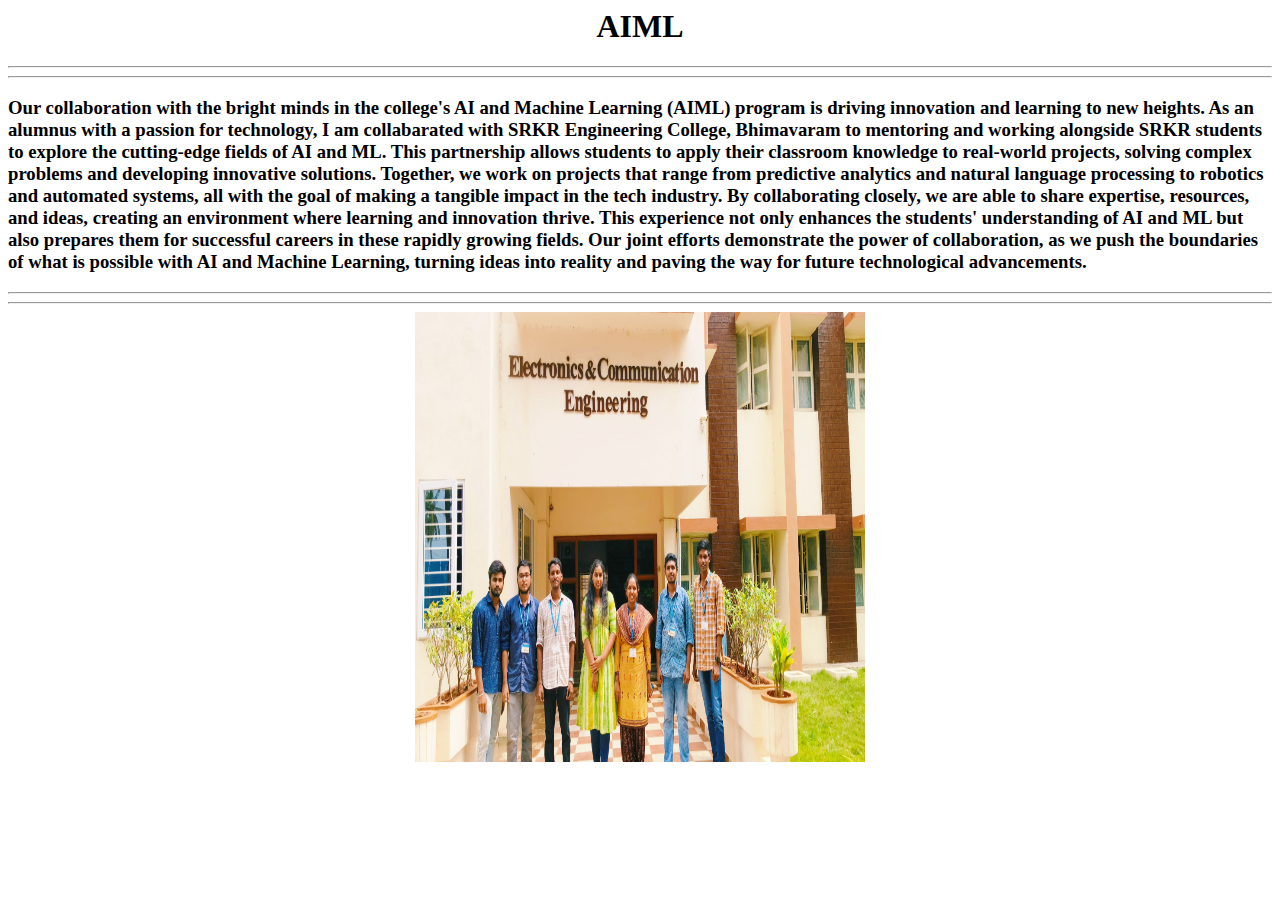
<file: AIML.html>
<html>
    <head>

    </head>
    <body>
       <center> <h1>AIML</h1></center><hr><hr>
       <div>
       <h3><p>
        Our collaboration with the bright minds in the college's AI and Machine Learning (AIML) program is driving innovation and learning to new heights. As an alumnus with a passion for technology, I am collabarated with SRKR Engineering College, Bhimavaram to mentoring and working alongside SRKR students to explore the cutting-edge fields of AI and ML.

This partnership allows students to apply their classroom knowledge to real-world projects, solving complex problems and developing innovative solutions. Together, we work on projects that range from predictive analytics and natural language processing to robotics and automated systems, all with the goal of making a tangible impact in the tech industry.

By collaborating closely, we are able to share expertise, resources, and ideas, creating an environment where learning and innovation thrive. This experience not only enhances the students' understanding of AI and ML but also prepares them for successful careers in these rapidly growing fields.

Our joint efforts demonstrate the power of collaboration, as we push the boundaries of what is possible with AI and Machine Learning, turning ideas into reality and paving the way for future technological advancements.
       </p></h3></div><hr><hr>
   <div> <center>  <img src="images/aiml.jpg" width="450" height="450"></center></div> 
    </body>
</html>
</file>
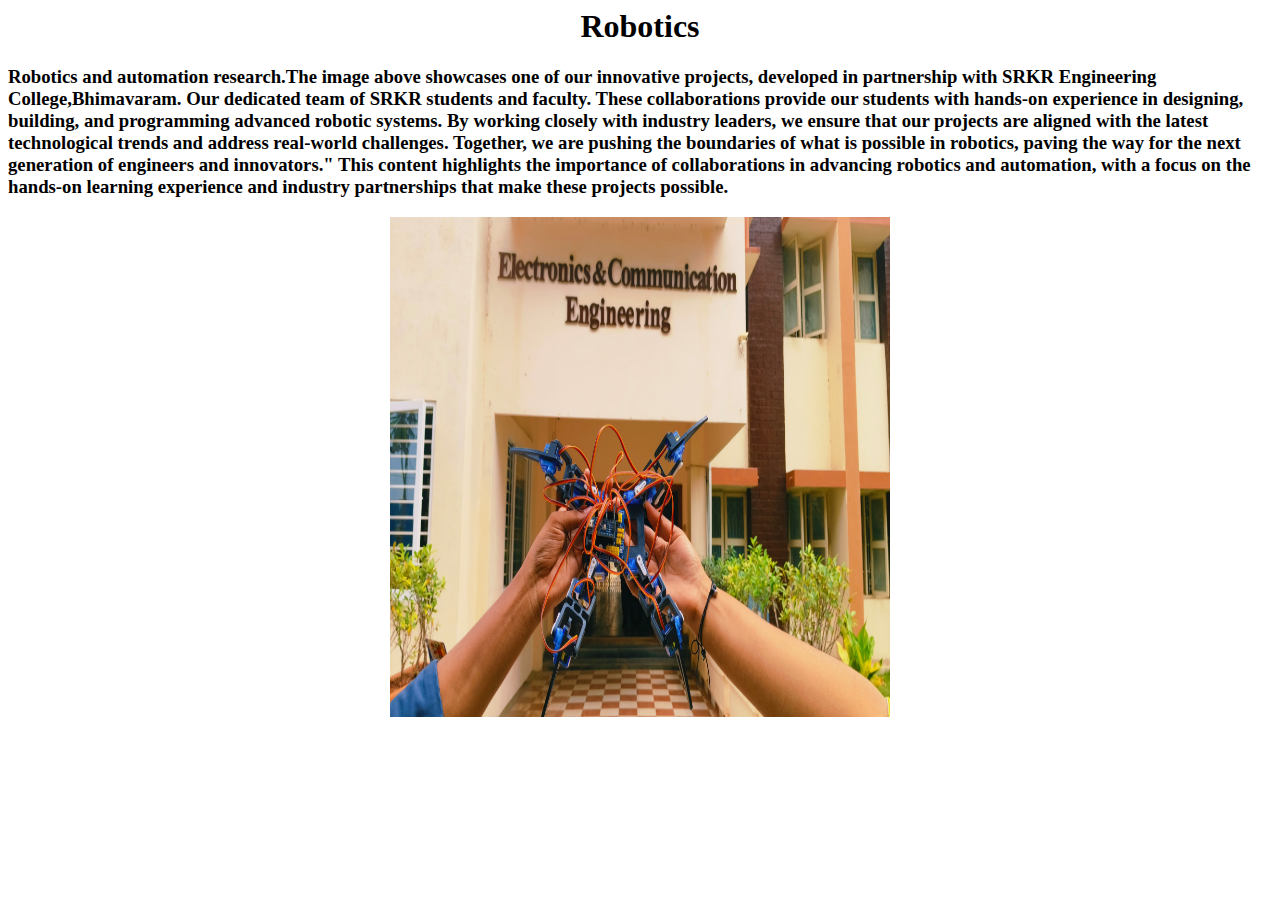
<file: ROBOTICS.html>
<html>
    <head>

    </head>
    <body>
     <center><h1>Robotics</h1></center>   
    <h3><p>Robotics and automation research.The image above showcases one of our innovative projects, developed in partnership with SRKR Engineering College,Bhimavaram. Our dedicated team of SRKR students and faculty.
        These collaborations provide our students with hands-on experience in designing, building, and programming advanced robotic systems. By working closely with industry leaders, we ensure that our projects are aligned with the latest technological trends and address real-world challenges.
        
         Together, we are pushing the boundaries of what is possible in robotics, paving the way for the next generation of engineers and innovators."
        
        This content highlights the importance of collaborations in advancing robotics and automation, with a focus on the hands-on learning experience and industry partnerships that make these projects possible.</p></h3> 
       <center> <img src="images/robotics.jpg" width="500" height="500"></center>
    </body>
</html>
</file>
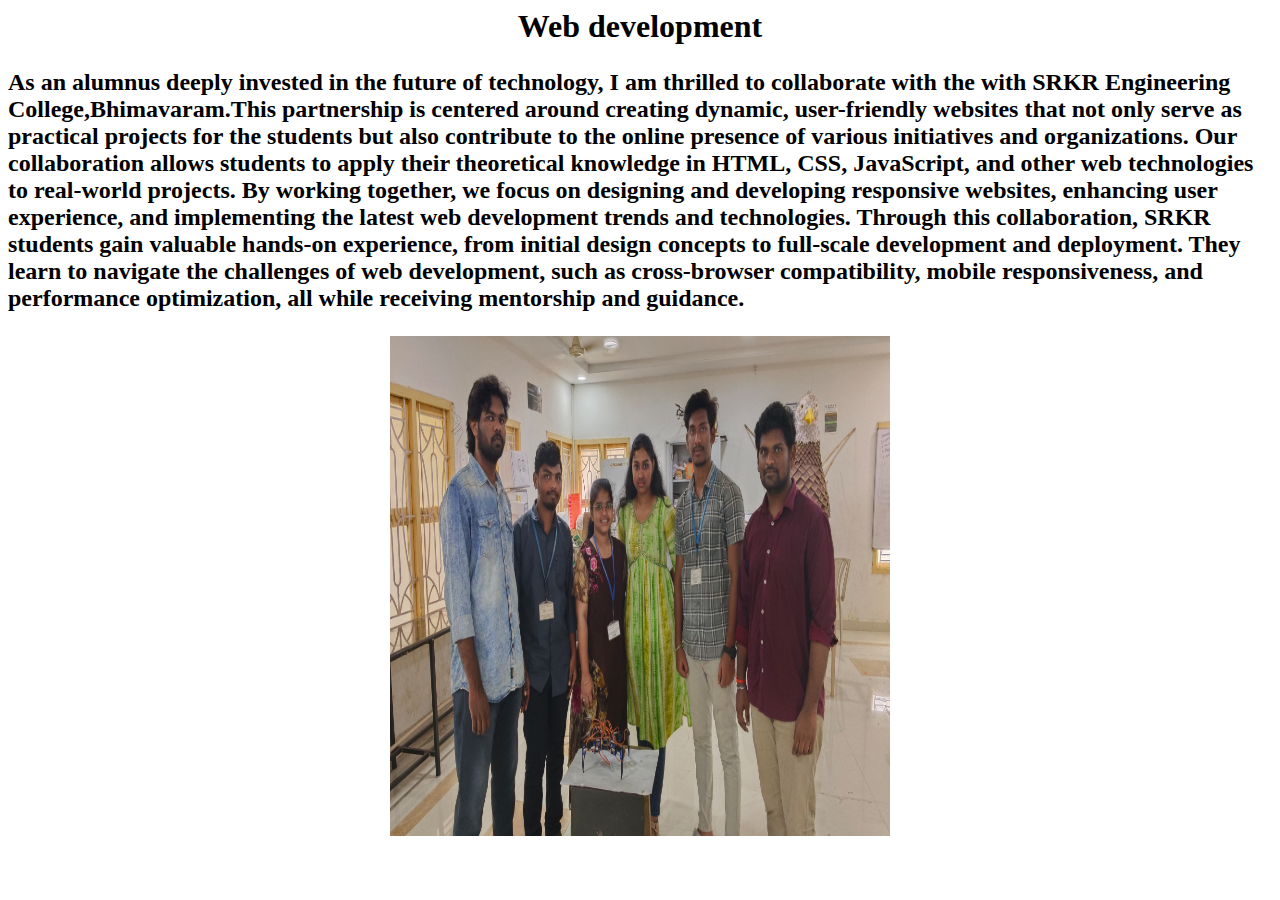
<file: WEB DEVELOPMENT.html>
<html>
    <head>

    </head>
    <body>
        <center><h1>Web development</h1></center>
       <h2> <p>As an alumnus deeply invested in the future of technology, I am thrilled to collaborate with the with SRKR Engineering College,Bhimavaram.This partnership is centered around creating dynamic, user-friendly websites that not only serve as practical projects for the students but also contribute to the online presence of various initiatives and organizations.

            Our collaboration allows students to apply their theoretical knowledge in HTML, CSS, JavaScript, and other web technologies to real-world projects. By working together, we focus on designing and developing responsive websites, enhancing user experience, and implementing the latest web development trends and technologies.
            
            Through this collaboration, SRKR students gain valuable hands-on experience, from initial design concepts to full-scale development and deployment. They learn to navigate the challenges of web development, such as cross-browser compatibility, mobile responsiveness, and performance optimization, all while receiving mentorship and guidance.</p></h2>
          <center>  <img src="images/web development.jpg" width="500" height="500"></center>
    </body>
</html>
</file>
